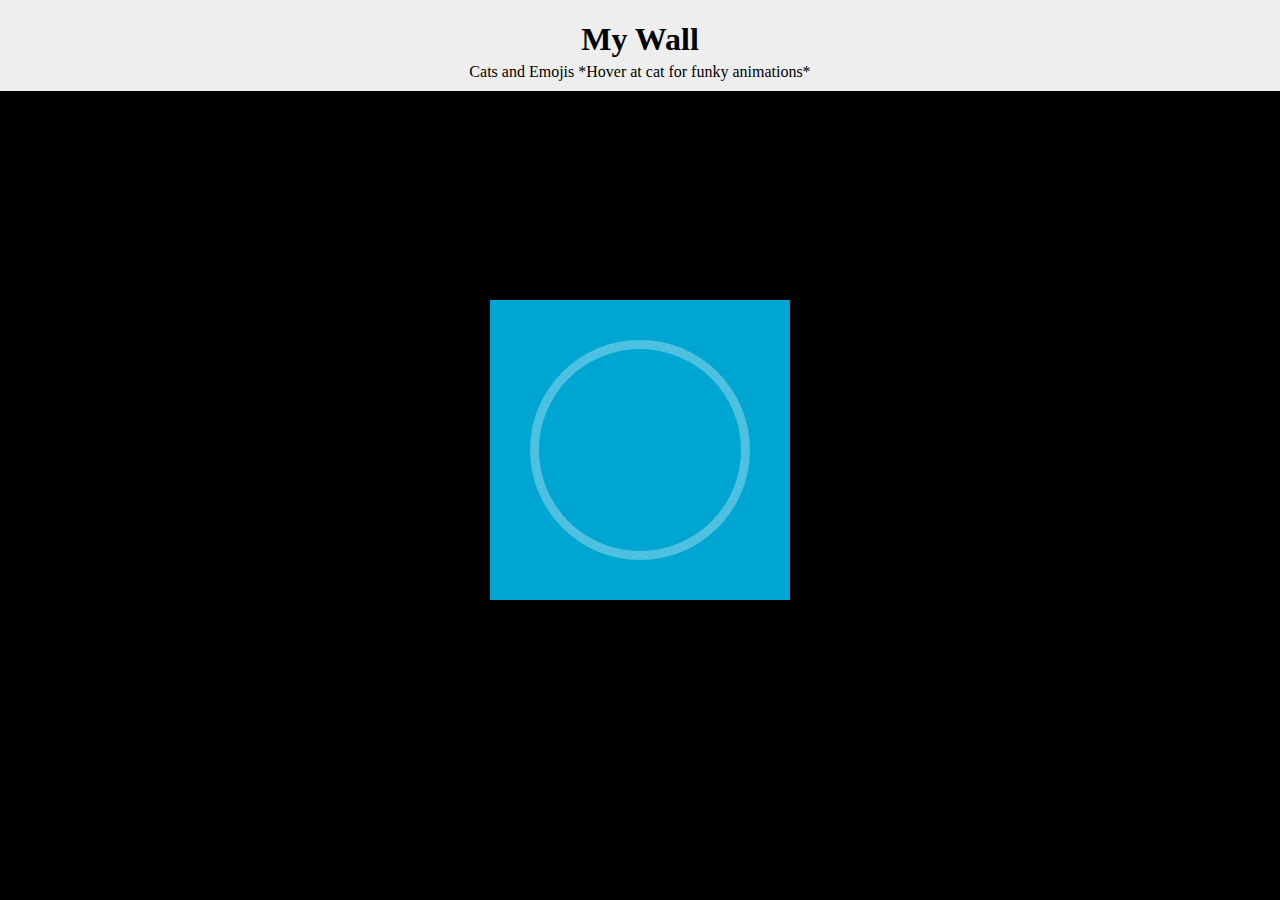
<file: index.html>
<!DOCTYPE html>
<html lang="en">
<head>
  <meta charset="UTF-8">
  <meta name="viewport" content="width=device-width, initial-scale=1.0">
  <title>Dark Theme Creative Wall</title>
  <link rel="stylesheet" href="styles.css">
</head>
<body>
  <header>
    <h1>My Wall</h1>
    <p>Cats and Emojis *Hover at cat for funky animations*</p>
  </header>
  <section>
    <div></div>
    <div></div>
    <div></div>
    <div></div>
    <div></div>
    <div></div>
    <div></div>
    <div></div>
    <div></div>
    <div class="cat"></div>
    <div class="stick"></div>
  </section>
  
  <div class="emojis">
    <div class="emoji">💀</div>
    <div class="emoji">🔥</div>
    <div class="emoji">💯</div>
    <div class="emoji">🤡</div>
    <div class="emoji">👻</div>
    <div class="emoji">💩</div>
    <div class="emoji">😂</div>
    <div class="emoji">😭</div>
  </div>
</body>
</html>
</file>
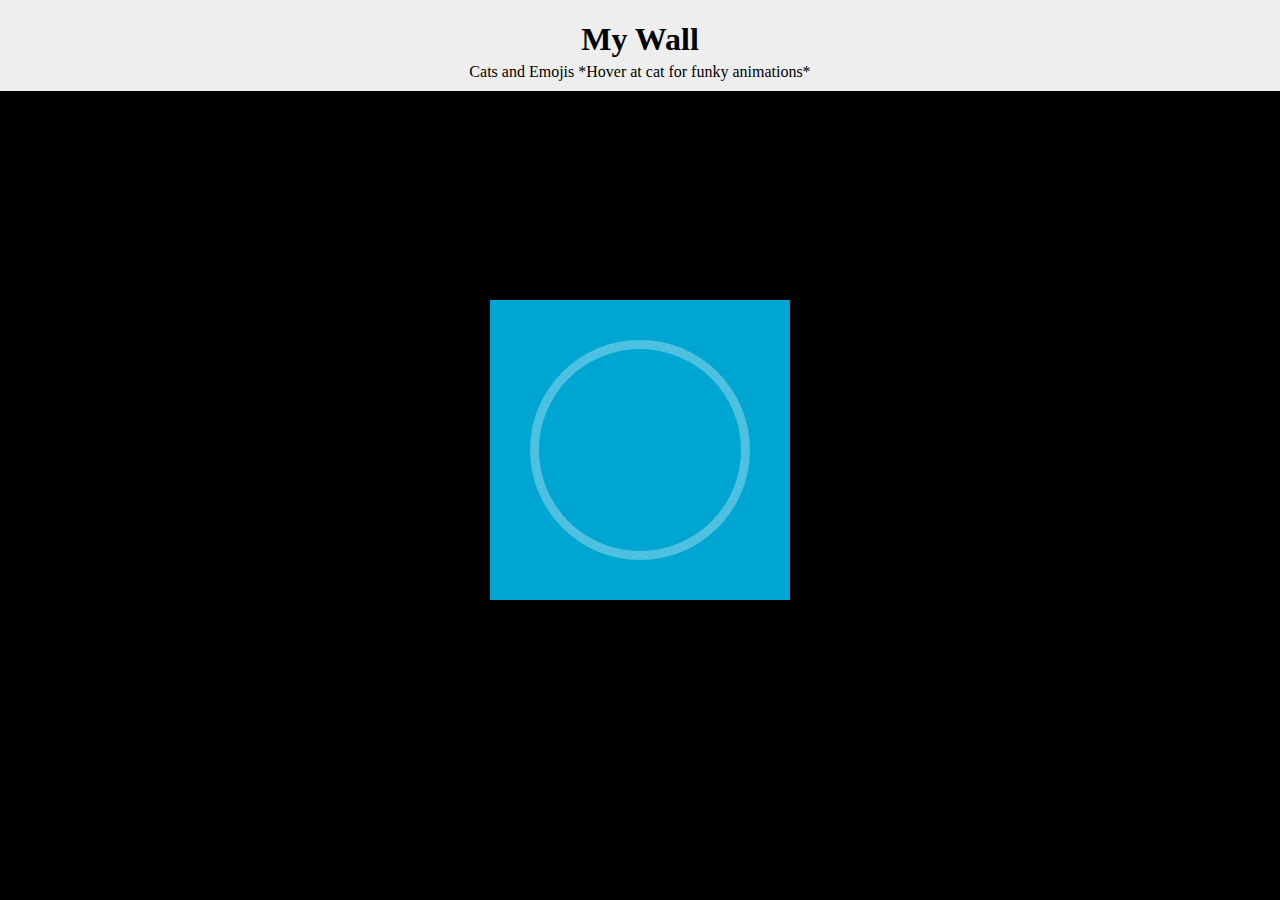
<file: idk.html>
<!DOCTYPE html>
<html lang="en">
<head>
  <meta charset="UTF-8">
  <meta name="viewport" content="width=device-width, initial-scale=1.0">
  <title>Dark Theme Creative Wall</title>
  <link rel="stylesheet" href="idk.css">
</head>
<body>
  <header>
    <h1>My Wall</h1>
    <p>Cats and Emojis *Hover at cat for funky animations*</p>
  </header>
  <section>
    <div></div>
    <div></div>
    <div></div>
    <div></div>
    <div></div>
    <div></div>
    <div></div>
    <div></div>
    <div></div>
    <div class="cat"></div>
    <div class="stick"></div>
  </section>
  
  <div class="emojis">
    <div class="emoji">💀</div>
    <div class="emoji">🔥</div>
    <div class="emoji">💯</div>
    <div class="emoji">🤡</div>
    <div class="emoji">👻</div>
    <div class="emoji">💩</div>
    <div class="emoji">😂</div>
    <div class="emoji">😭</div>
  </div>
</body>
</html>
</file>
<file: styles.css>
html, body {
  height: 100%;
  margin: 0;
}

header {
  position: fixed;
  top: 0;
  width: 100%;
  background: rgb(238, 238, 238);
  color: rgb(0, 0, 0);
  text-align: center;
  z-index: 10;
  border-bottom: 0;
  padding-bottom: 0;
}

h1 {
  margin-bottom: 5px;
}

p {
  margin-top: 2px;
  margin-bottom: 10px;
}

body {
  display: grid;
  place-items: center;
  background: black;
  overflow: hidden;
}

section {
  display: grid;
  place-items: center;
  position: relative
}

section > div {
  grid-row: 1 / -1;
  grid-column: 1 / -1;
  width: 300px;
  height: 300px;
  transition: transform 0.3s;
}

section > div:nth-of-type(1) { background: #00A6D2; z-index: 4 }
section > div:nth-of-type(2) { background: #ff5900; z-index: 3 }
section > div:nth-of-type(3) { background: #a7a407; z-index: 2 }
section > div:nth-of-type(4) { background: #11db2c; z-index: 1 }
section > div:nth-of-type(5) { background: #0df3e8; z-index: 0 }
section > div:nth-of-type(6) { background: #0051ff; z-index: -1}
section > div:nth-of-type(7) { background: #5900ff; z-index: -2 }
section > div:nth-of-type(8) { background: #a107c7; z-index: -3 }
section > div:nth-of-type(9) { background: #ff0000; z-index: -4 }


section:hover div:nth-child(1) { transform: rotate(10deg); }
section:hover div:nth-child(2) { transform: rotate(20deg); }
section:hover div:nth-child(3) { transform: rotate(30deg); }
section:hover div:nth-child(4) { transform: rotate(40deg); }
section:hover div:nth-child(5) { transform: rotate(50deg); }
section:hover div:nth-child(6) { transform: rotate(60deg); }
section:hover div:nth-child(7) { transform: rotate(70deg); }
section:hover div:nth-child(8) { transform: rotate(80deg); }
section:hover div:nth-child(9) { transform: rotate(90deg); }

section:hover .stick {
  top: 280px;
  opacity: 1;
  animation: stick-slide 0.6s ease-out forwards;
}

.cat {
  position: absolute;
  z-index: 5;
  width: 220px;
  height: 220px;
  border-radius: 50%;
  box-shadow: inset 0 0 0 9px #ffffff4d;
  background: url('https://t4.ftcdn.net/jpg/02/66/72/41/360_F_266724172_Iy8gdKgMa7XmrhYYxLCxyhx6J7070Pr8.jpg') no-repeat center center;
  background-size: cover;
  animation: profile-animate 2.5s ease-in-out alternate infinite;

  display: flex;
  justify-content: center;
  align-items: center;
}

.stick {
  position: absolute;
  top: 150px;
  width: 80px;
  height: 300px;
  background: white;
  border-radius: 20px;
  z-index: 0;
  opacity: 0;
  transition: top 0.5s ease, opacity 0.5s ease;
}

.emojis {
  position: fixed;
  top: 0;
  left: 0;
  width: 100%;
  height: 100%;
}

.emoji {
  position: absolute;
  top: -2rem;
  font-size: 2rem;
  animation: fall 10s linear infinite;
}

div.emoji:nth-child(1) { animation-delay: 0s; left: 5% }
div.emoji:nth-child(2) { animation-delay: 2s; left: 18% }
div.emoji:nth-child(3) { animation-delay: 4s; left: 31% }
div.emoji:nth-child(4) { animation-delay: 6s; left: 44% }
div.emoji:nth-child(5) { animation-delay: 1s; left: 57% }
div.emoji:nth-child(6) { animation-delay: 3s; left: 70% }
div.emoji:nth-child(7) { animation-delay: 5s; left: 83% }
div.emoji:nth-child(8) { animation-delay: 7s; left: 96% }

@keyframes profile-animate {
  0% { border-radius: 40% 20% 30% 60% / 40% 30% 20% 60% }
  100% { border-radius: 30% 60% 70% 40% / 50% 60% 30% 60% }
}

@keyframes stick-slide {
  0%   { top: 150px; }
  80%  { top: 300px; }
  100% { top: 280px; }
}

@keyframes fall {
  0%   { transform: translateY(0) translateX(0) rotate(0deg) }
  50%  { transform: translateY(55vh) translateX(40px) rotate(90deg) }
  100% { transform: translateY(110vh) translateX(-40px) rotate(180deg) }
}
</file>
<file: idk.css>
html, body {
  height: 100%;
  margin: 0;
}

header {
  position: fixed;
  top: 0;
  width: 100%;
  background: rgb(238, 238, 238);
  color: rgb(0, 0, 0);
  text-align: center;
  z-index: 10;
  border-bottom: 0;
  padding-bottom: 0;
}

h1 {
  margin-bottom: 5px;
}

p {
  margin-top: 2px;
  margin-bottom: 10px;
}

body {
  display: grid;
  place-items: center;
  background: black;
  overflow: hidden;
}

section {
  display: grid;
  place-items: center;
  position: relative
}

section > div {
  grid-row: 1 / -1;
  grid-column: 1 / -1;
  width: 300px;
  height: 300px;
  transition: transform 0.3s;
}

section > div:nth-of-type(1) { background: #00A6D2; z-index: 4 }
section > div:nth-of-type(2) { background: #ff5900; z-index: 3 }
section > div:nth-of-type(3) { background: #a7a407; z-index: 2 }
section > div:nth-of-type(4) { background: #11db2c; z-index: 1 }
section > div:nth-of-type(5) { background: #0df3e8; z-index: 0 }
section > div:nth-of-type(6) { background: #0051ff; z-index: -1}
section > div:nth-of-type(7) { background: #5900ff; z-index: -2 }
section > div:nth-of-type(8) { background: #a107c7; z-index: -3 }
section > div:nth-of-type(9) { background: #ff0000; z-index: -4 }


section:hover div:nth-child(1) { transform: rotate(10deg); }
section:hover div:nth-child(2) { transform: rotate(20deg); }
section:hover div:nth-child(3) { transform: rotate(30deg); }
section:hover div:nth-child(4) { transform: rotate(40deg); }
section:hover div:nth-child(5) { transform: rotate(50deg); }
section:hover div:nth-child(6) { transform: rotate(60deg); }
section:hover div:nth-child(7) { transform: rotate(70deg); }
section:hover div:nth-child(8) { transform: rotate(80deg); }
section:hover div:nth-child(9) { transform: rotate(90deg); }

section:hover .stick {
  top: 280px;
  opacity: 1;
  animation: stick-slide 0.6s ease-out forwards;
}

.cat {
  position: absolute;
  z-index: 5;
  width: 220px;
  height: 220px;
  border-radius: 50%;
  box-shadow: inset 0 0 0 9px #ffffff4d;
  background: url('https://t4.ftcdn.net/jpg/02/66/72/41/360_F_266724172_Iy8gdKgMa7XmrhYYxLCxyhx6J7070Pr8.jpg') no-repeat center center;
  background-size: cover;
  animation: profile-animate 2.5s ease-in-out alternate infinite;

  display: flex;
  justify-content: center;
  align-items: center;
}

.stick {
  position: absolute;
  top: 150px;
  width: 80px;
  height: 300px;
  background: white;
  border-radius: 20px;
  z-index: 0;
  opacity: 0;
  transition: top 0.5s ease, opacity 0.5s ease;
}

.emojis {
  position: fixed;
  top: 0;
  left: 0;
  width: 100%;
  height: 100%;
}

.emoji {
  position: absolute;
  top: -2rem;
  font-size: 2rem;
  animation: fall 10s linear infinite;
}

div.emoji:nth-child(1) { animation-delay: 0s; left: 5% }
div.emoji:nth-child(2) { animation-delay: 2s; left: 18% }
div.emoji:nth-child(3) { animation-delay: 4s; left: 31% }
div.emoji:nth-child(4) { animation-delay: 6s; left: 44% }
div.emoji:nth-child(5) { animation-delay: 1s; left: 57% }
div.emoji:nth-child(6) { animation-delay: 3s; left: 70% }
div.emoji:nth-child(7) { animation-delay: 5s; left: 83% }
div.emoji:nth-child(8) { animation-delay: 7s; left: 96% }

@keyframes profile-animate {
  0% { border-radius: 40% 20% 30% 60% / 40% 30% 20% 60% }
  100% { border-radius: 30% 60% 70% 40% / 50% 60% 30% 60% }
}

@keyframes stick-slide {
  0%   { top: 150px; }
  80%  { top: 300px; }
  100% { top: 280px; }
}

@keyframes fall {
  0%   { transform: translateY(0) translateX(0) rotate(0deg) }
  50%  { transform: translateY(55vh) translateX(40px) rotate(90deg) }
  100% { transform: translateY(110vh) translateX(-40px) rotate(180deg) }
}
</file>
